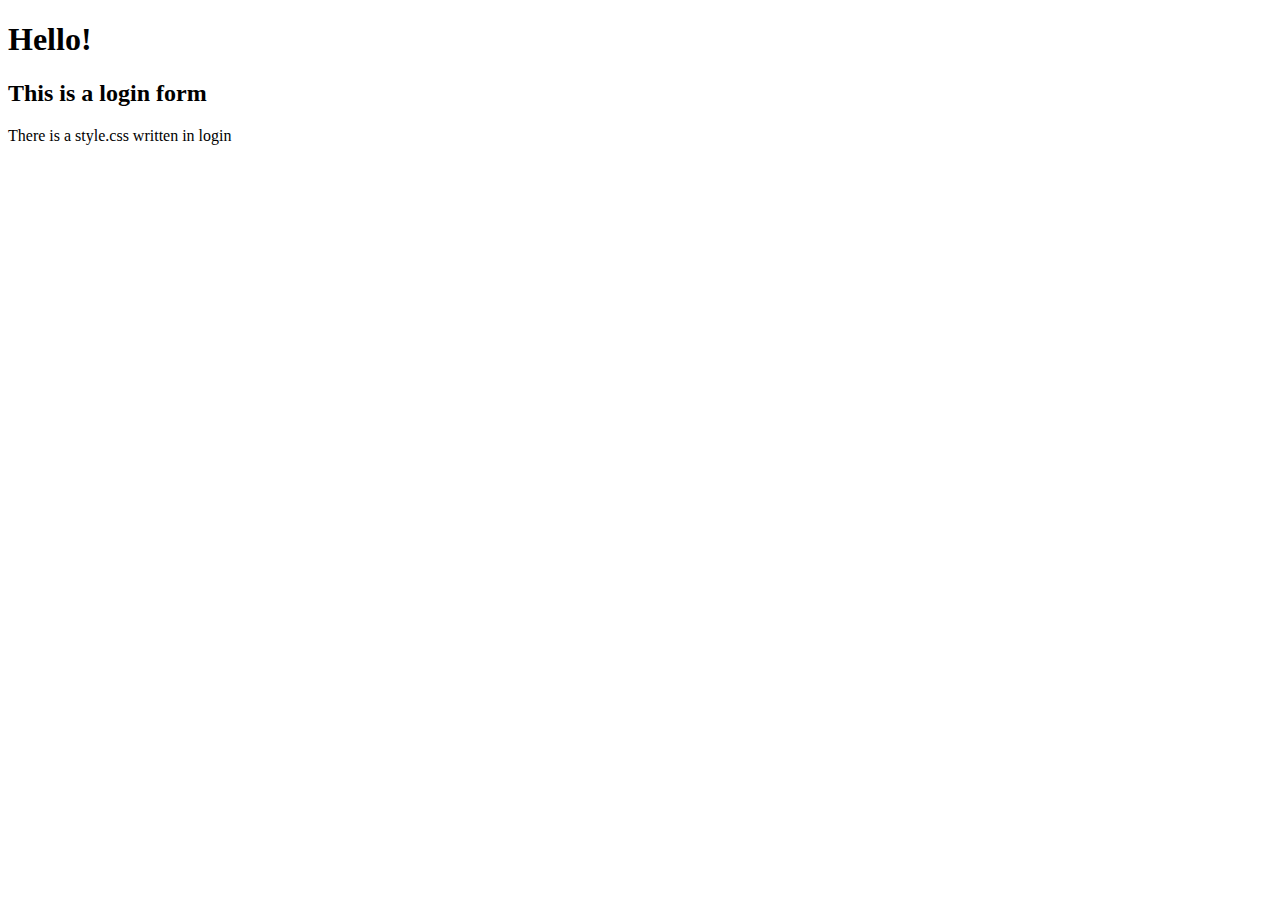
<file: index.html>
<!DOCTYPE html>
<html lang="en">

<head>
    <meta charset="UTF-8">
    <meta name="viewport" content="width=device-width, initial-scale=1.0">
    <meta http-equiv="X-UA-Compatible" content="ie=edge">
    <title>My App</title>
</head>

<body>
    <h1>Hello!</h1>
    <h2>This is a login form</h2>
    <p>There is a style.css written in login</p>
</body>

</html>
</file>
